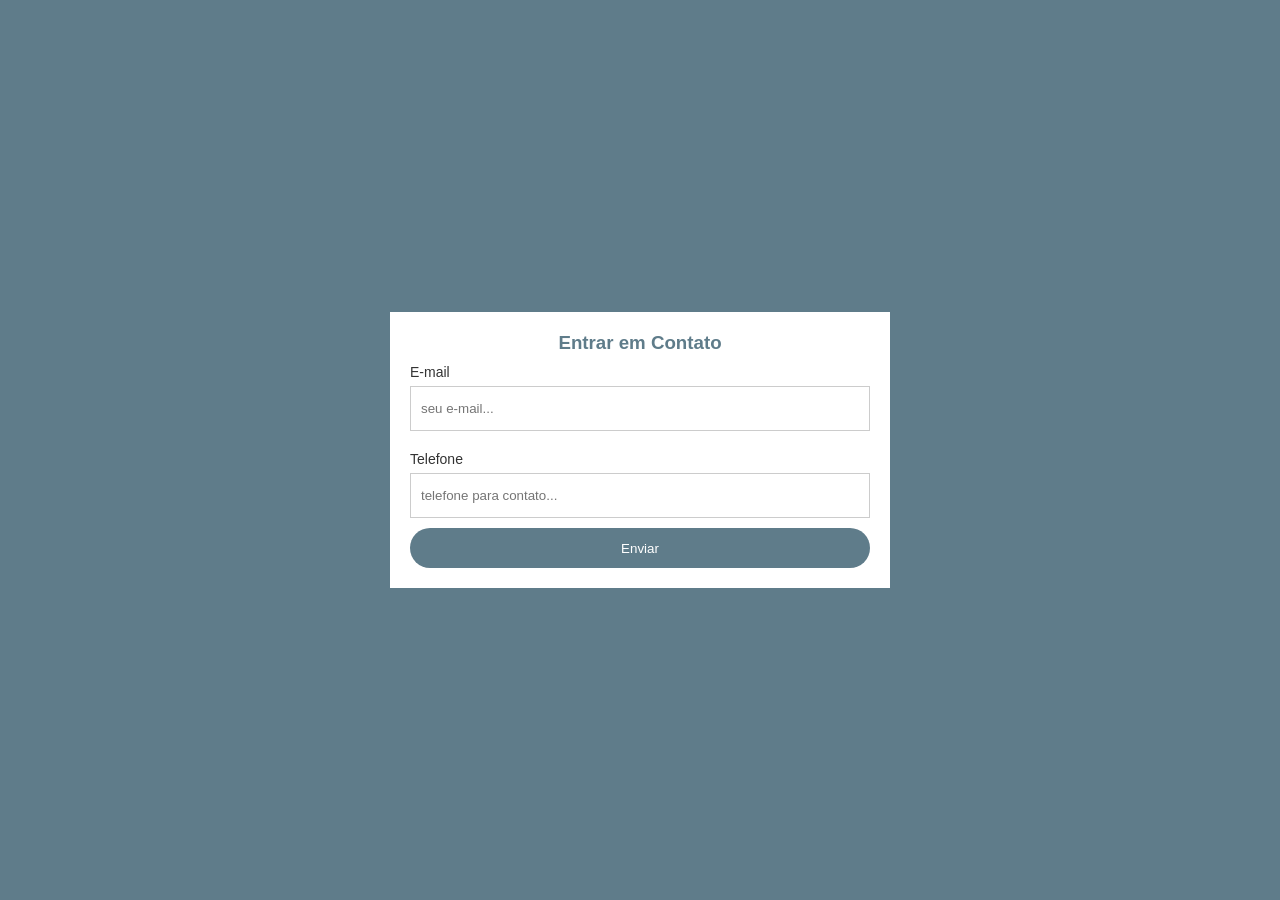
<file: index.html>
<!DOCTYPE html>
<html lang="pt-BR">
<head>
    <meta charset="UTF-8">
    <meta name="viewport" content="width=device-width, initial-scale=1.0">
    <title>Formulário de Contato</title>
    <style>
        * { margin: 0; padding: 0; box-sizing: border-box; }

        body {
            background-color: #5F7C8A;
            min-height: 100vh;
            display: flex;
            align-items: center;
            justify-content: center;
            font-family: 'Lucida Sans', 'Lucida Grande', Geneva, Verdana, sans-serif;
        }

        form {
            background-color: white;
            max-width: 500px;
            width: 90%;
            padding: 20px;
        }

        form h3 {
            text-align: center;
            color: #5F7C8A;
            margin-bottom: 10px;
        }

        form label {
            display: block;
            margin-top: 10px;
            font-size: 14px;
            color: #333;
        }

        form input[type=email],
        form input[type=tel] {
            width: 100%;
            height: 45px;
            border: 1px solid #ccc;
            padding-left: 10px;
            margin: 6px 0 10px;
        }

        form input:focus {
            outline: 2px solid #5F7C8A;
            outline-offset: 1px;
            border-color: #5F7C8A;
        }

        form input[type=submit] {
            width: 100%;
            height: 40px;
            cursor: pointer;
            background: #5F7C8A;
            color: white;
            border: 0;
            border-radius: 20px;
            transition: background-color 0.3s;
        }

        form input[type=submit]:hover {
            background-color: #4A5F6A;
        }
    </style>
</head>
<body>
    <!-- Troque "/contato" pela rota do seu backend -->
    <form action="/contato" method="post">
        <h3>Entrar em Contato</h3>

        <label for="email">E-mail</label>
        <input id="email" type="email" name="email" placeholder="seu e-mail..." autocomplete="email" required>

        <label for="telefone">Telefone</label>
        <input id="telefone" type="tel" name="telefone" placeholder="telefone para contato..." autocomplete="tel" required>

        <input type="submit" value="Enviar">
    </form>
</body>
</html>
</file>
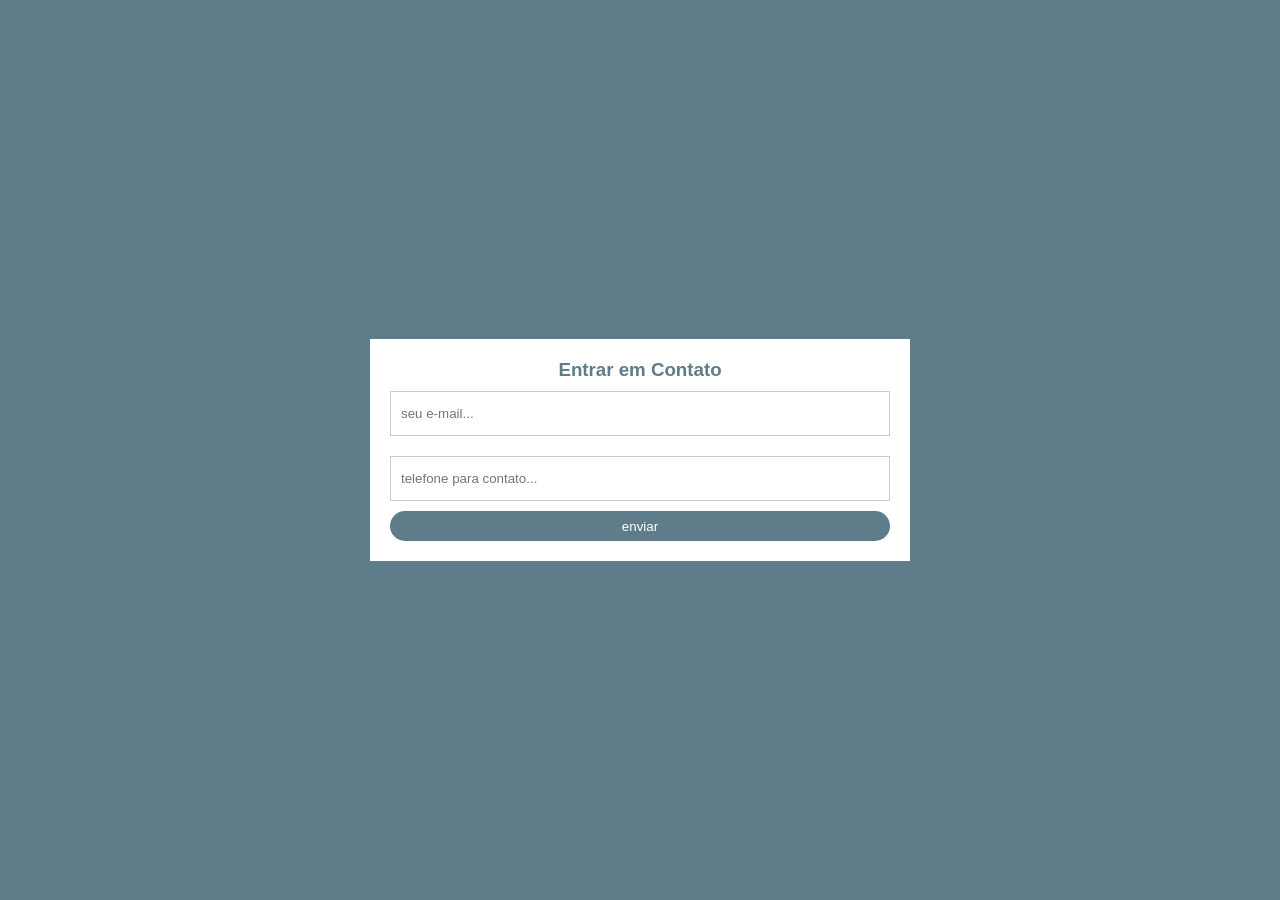
<file: original-2023.html>
<html>
    <head>
        <title>Form Contato</title>
    </head>

    <style>
        *{margin:0;padding:0;box-sizing:0;}
        body{
            background-color: #5F7C8A;
        }

        form{
            background-color: white;
            max-width: 500px;
            width: 70%;
            padding: 20px;
            position: absolute;
            left: 50%;
            top: 50%;
            transform: translate(-50%,-50%);
        }
        form h3{
            text-align: center;
            color: #5F7C8A;
            font-family: 'Lucida Sans', 'Lucida Sans Regular', 'Lucida Grande', 'Lucida Sans Unicode', Geneva, Verdana, sans-serif;
        }

        form input[type=text],
        form input[type=password]{
            width: 100%;
            height: 45px;
            border: 1px solid #ccc;
            padding-left: 10px;
            margin: 10px 0;
        }

        form input[type=submit]{
            width: 100%;
            height: 30px;
            cursor: pointer;
            background: #5F7C8A;
            color: white;
            border: 0;
            border-radius: 20px;
            transition: 1S;
        }

        form input[type=submit]:hover{
            background-color: #4A5F6A;
        }
        form input[type=text]:focus{
            outline: 0;
        }
        form input[type=password]:focus{
            outline: 0;
        }
    </style>

    <body>
        <form>
            <h3>Entrar em Contato</h3>
            <input id="email" type="text" name="email" placeholder="seu e-mail..."/>
            <input id="password" type="password" name="senha" placeholder="telefone para contato..."/>
            <input type="submit" name="acao" value="enviar"/>
        </form>
        <script>
            var email = document.getElementById('email');
            var password = document.getElementById('password');

            email.addEventListener('focus',()=>{
                     email.style.borderColor = "#5F7C8A";
            });
            email.addEventListener('blur',()=>{
                     email.style.borderColor = "#ccc";
            });
            password.addEventListener('focus',()=>{
                     password.style.borderColor = "#5F7C8A";
            });
            password.addEventListener('blur',()=>{
                     password.style.borderColor = "#ccc";
            });
        </script>
    </body>
</html>
</file>
